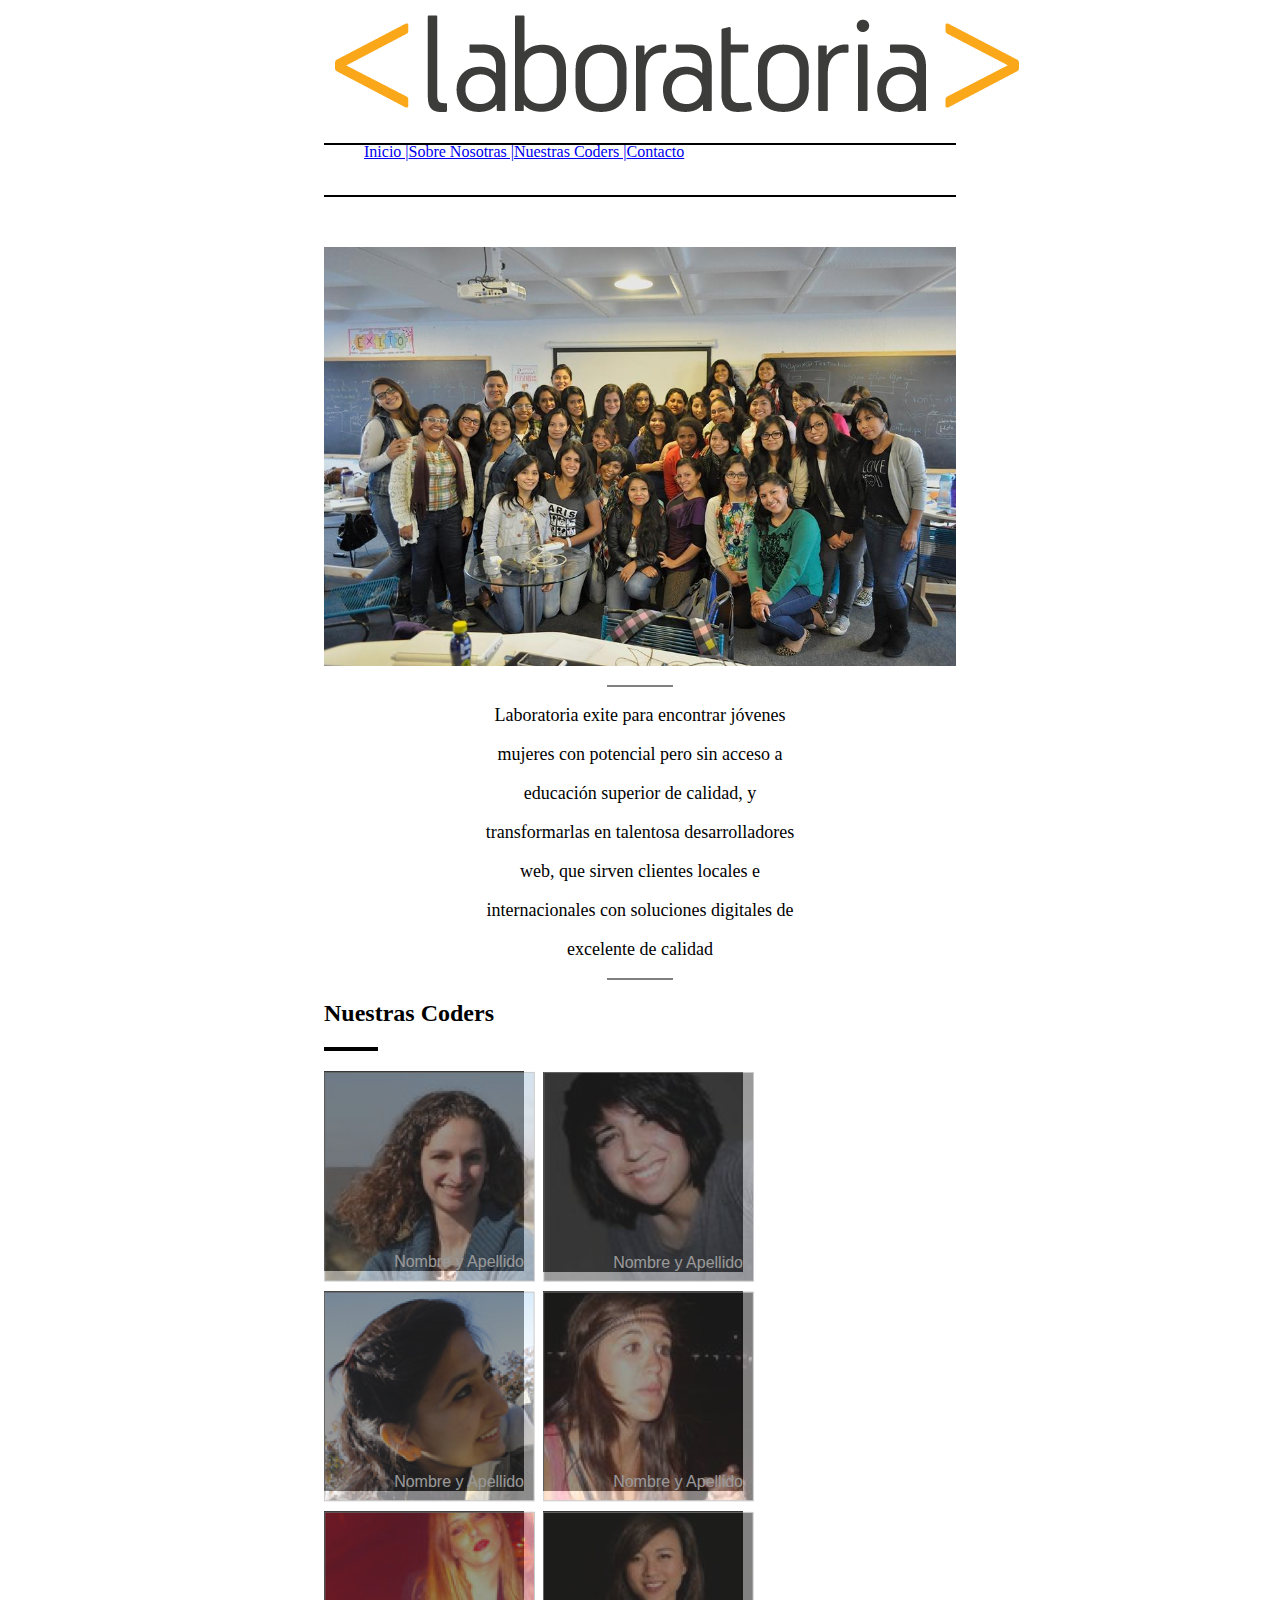
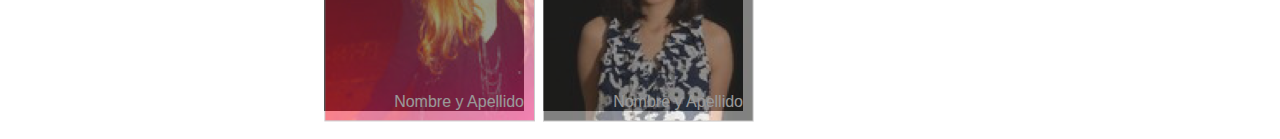
<file: index.html>
<!DOCTYPE html>
<html>
	<head>
		<meta charset="UTF-8">
		<title>Document</title>		
		<link rel="stylesheet" type="text/css" href="css/main.css">
	</head>
	<body>
		<header>
		<div class="container">
		<div class="row">
			<img class="logo" src="img/logo.png">
			<nav>			
			<ul>
				<li><a href="#">Inicio |</a></li>
				<li><a href="#">Sobre Nosotras |</a></li>
				<li><a href="#">Nuestras Coders |</a></li>
				<li><a href="#">Contacto </a></li>			
			</ul>
			</nav>
			<div class="linea"></div>
			<div class="linea"></div>
			<img class="grupal" src="img/grupal.jpg">
			<div class="linea2"></div>
			<div class="texto">
				<p>Laboratoria exite para encontrar jóvenes</p>
				<p>mujeres con potencial pero sin acceso a</p>
				<p>educación superior de calidad, y</p>
				<p>transformarlas en talentosa desarrolladores</p>
				<p>web, que sirven clientes locales e</p>
				<p>internacionales con soluciones digitales de</p>
				<p>excelente de calidad</p>
			</div>
			<div class="linea2"></div>


		<div class="galeria">
			<h2>Nuestras Coders</h2>
			<div class="separador"></div>
				<div class="imagen">
					<div class="overlay">
					<a href="coder-detail.html"><img src="img/profile-1.png"></a>
				<div class="datos">Nombre y Apellido</div>
			</div>
		</div>
				<div class="imagen">
					<div class="overlay">
					<img src="img/profile-2.png">
				<div class="datos">Nombre y Apellido</div>
			</div>
		</div>
				<div class="imagen">
					<div class="overlay">
					<img src="img/profile-3.png">
				<div class="datos">Nombre y Apellido</div>
				</div>
				</div>

				<div class="imagen">
					<div class="overlay">
					<img src="img/profile-4.png">
				<div class="datos">Nombre y Apellido</div>
				</div>
			</div>
				<div class="imagen">
					<div class="overlay">
					<img src="img/profile-5.png">
				<div class="datos">Nombre y Apellido</div>
				</div>
			</div>
				<div class="imagen">
				<div class="overlay">
				<img src="img/profile-6.png">
				<div class="datos">Nombre y Apellido</div>
			</div>
			</div>
		</div>



		</div>
		</div>
		</header>
	</body>
</html>
</file>
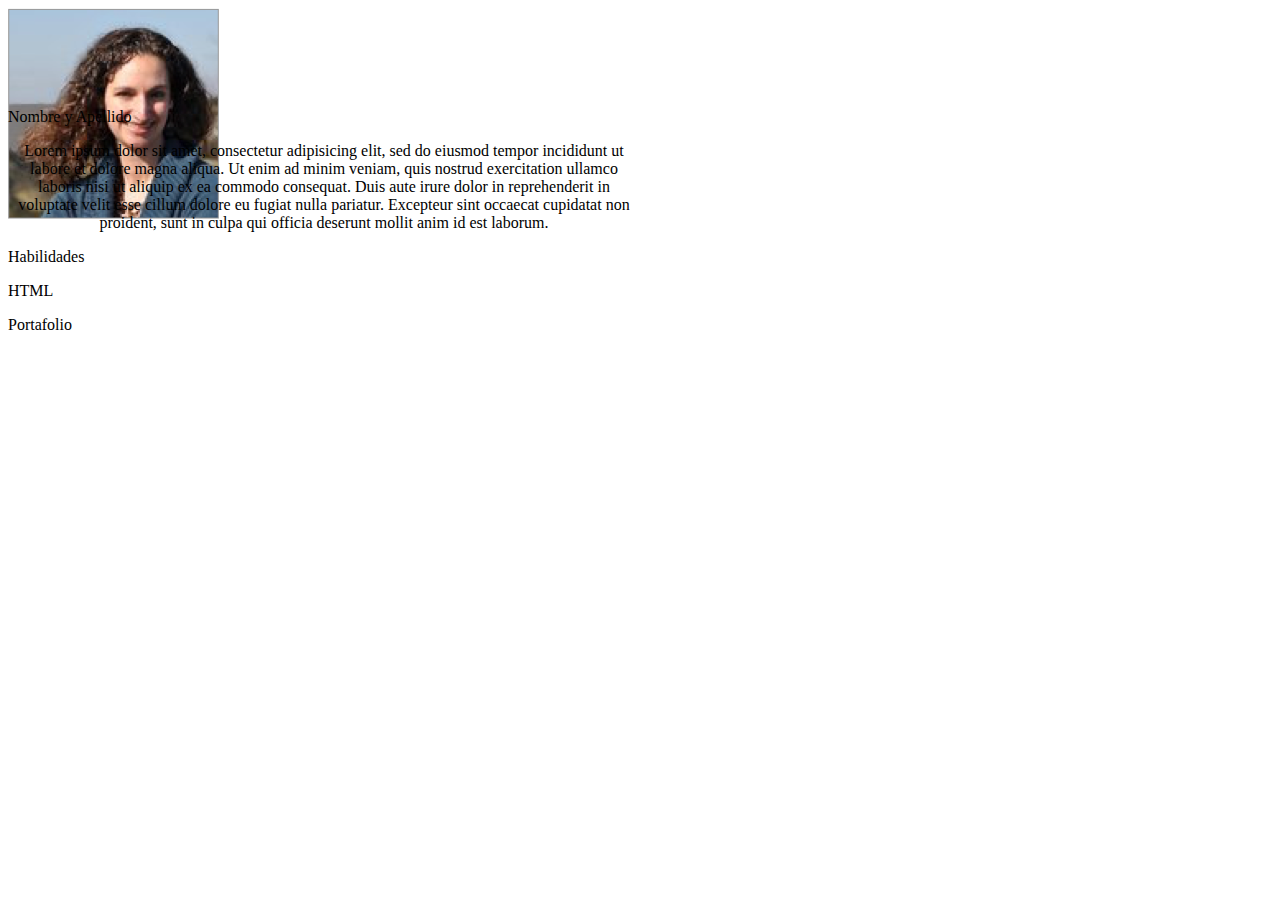
<file: coder-detail.html>
<!DOCTYPE html>
<html>
	<head>
		<meta charset="UTF-8">
		<title>Document</title>
		<link rel="stylesheet" type="text/css" href="css/style.css">
	</head>
	<body>
		<!-- Ingresa tu código aqui -->
		<div class="contenier">

		<div class="imagen">
			<img src="img/profile-1.png">
		</div>
		<span>Nombre y Apellido</span>
		<p class="textocoder">Lorem ipsum dolor sit amet, consectetur adipisicing elit, sed do eiusmod
		tempor incididunt ut labore et dolore magna aliqua. Ut enim ad minim veniam,
		quis nostrud exercitation ullamco laboris nisi ut aliquip ex ea commodo
		consequat. Duis aute irure dolor in reprehenderit in voluptate velit esse
		cillum dolore eu fugiat nulla pariatur. Excepteur sint occaecat cupidatat non
		proident, sunt in culpa qui officia deserunt mollit anim id est laborum.</p>
		<span>Habilidades</span>
		<div class="html"></div>
		<p>HTML</p>
		<span>Portafolio</span>
		</div>
	</body>
</html>
</file>
<file: css/main.css>
/* Ingresa tu css aqui */
.container{
	margin: 0px auto;
	width: 50%;
}
nav ul li {
	position: relative;
	list-style: none;
	float: left;
	display: inline-block;
	text-decoration: none;
	margin: 0px auto;
}
.linea{
    border: 1px solid black;
    margin-bottom: 50px;
}
.grupal{
	margin: 0px auto;
	width: 100%;	
}
.linea2{
    border: 1px solid gray;
    width: 10%;
    margin: 15px auto;
}
.texto{
	text-align: center;
	padding top: 0px;
	font-size: 18px;

}

.separador{

	border:2px solid #000;
	width: 50px;
	margin-bottom: 20px;
}

.galeria{	
	margin: 0 auto;
	width: 100%;
}

.datos{
	position: absolute;
	color:#FFFFFF;
	font-size: 16px;
	font-family: arial;
	right: 0px;
	bottom: 0px;
	padding: 0px;
}
img {
	margin-right: 5px;
	margin-bottom: 5px;
}

.imagen{
	position: relative;
	display: inline-block;
	width: 200px;
	height: 200px;
	margin-right: 15px;
	background: rgba(0,0,0,0.8);
}
.overlay{
	widows: 200px;
	height: 200px;
	opacity: 0.5;
}
</file>
<file: css/style.css>
.contenier{
	margin: 0px;
	width: 50%;

}
.textocoder{
	text-align: center;
}
.imagen{
	width: 100px;
     height: 100px;
     border-radius: 50%;
}
</file>
